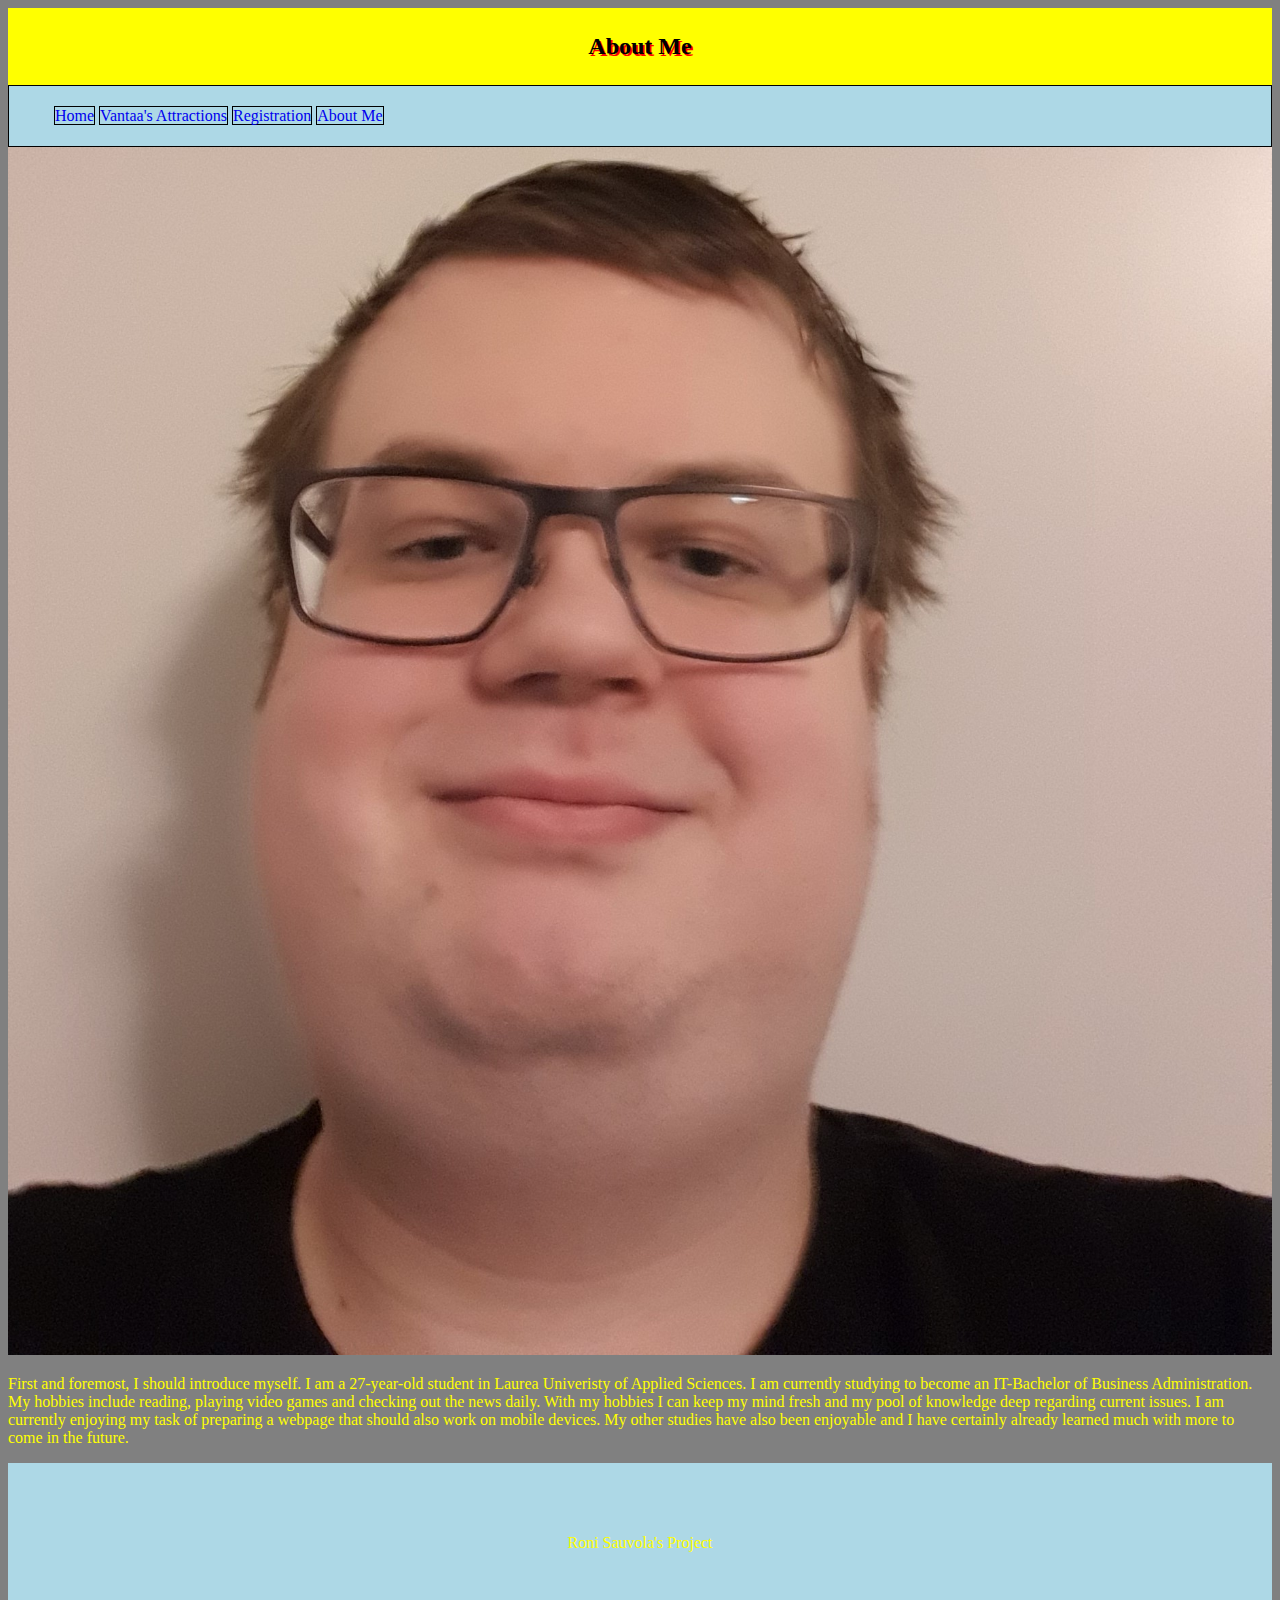
<file: fourth.html>
<!doctype html>
<html lang="en">
  <head>
    <meta charset="utf-8">
    <meta name="viewport" content="width=device-width, initial-scale=1">
    <link href="https://cdn.jsdelivr.net/npm/bootstrap@5.0.2/dist/css/bootstrap.min.css" rel="stylesheet" integrity="sha384-EVSTQN3/azprG1Anm3QDgpJLIm9Nao0Yz1ztcQTwFspd3yD65VohhpuuCOmLASjC" crossorigin="anonymous">
    <link href="styles.css" rel="stylesheet">
	<link href="styles_fourth.css" rel="stylesheet">
	<title>Fourth Page</title>
  </head>
  <body>
  <header>
  <div class="title">
  <h2>About Me</h2>
  </div>
  </header>
  <div class="row">
  <div class="col">
  <div class="links">
  <ul>
  <li><a href="index.html">Home</a></li>
  <li><a href="second.html">Vantaa's Attractions</a></li>
  <li><a href="third.html">Registration</a></li>
  <li><a href="fourth.html">About Me</a></li>
  </ul>
  </div>
  </div>
  </div>
  <div class="row">
  <div class="col"><img src="roni.jpg" alt="Roni" class="roni"></div>
  <div class="col"><p>First and foremost, I should introduce myself. I am a 27-year-old student in Laurea Univeristy of Applied Sciences. I am currently studying to become an IT-Bachelor of Business Administration. My hobbies include reading, playing video games and checking out the news daily. With my hobbies I can keep my mind fresh and my pool of knowledge deep regarding current issues. I am currently enjoying my task of preparing a webpage that should also work on mobile devices. My other studies have also been enjoyable and I have certainly already learned much with more to come in the future.</p></div>
  </div>
  <footer>
  <div class="footer">
  <p>Roni Sauvola's Project</p>
  </div>
  </footer>
 <script src="https://cdn.jsdelivr.net/npm/bootstrap@5.0.2/dist/js/bootstrap.bundle.min.js" integrity="sha384-MrcW6ZMFYlzcLA8Nl+NtUVF0sA7MsXsP1UyJoMp4YLEuNSfAP+JcXn/tWtIaxVXM" crossorigin="anonymous"></script>
  </body>
</html>
</file>
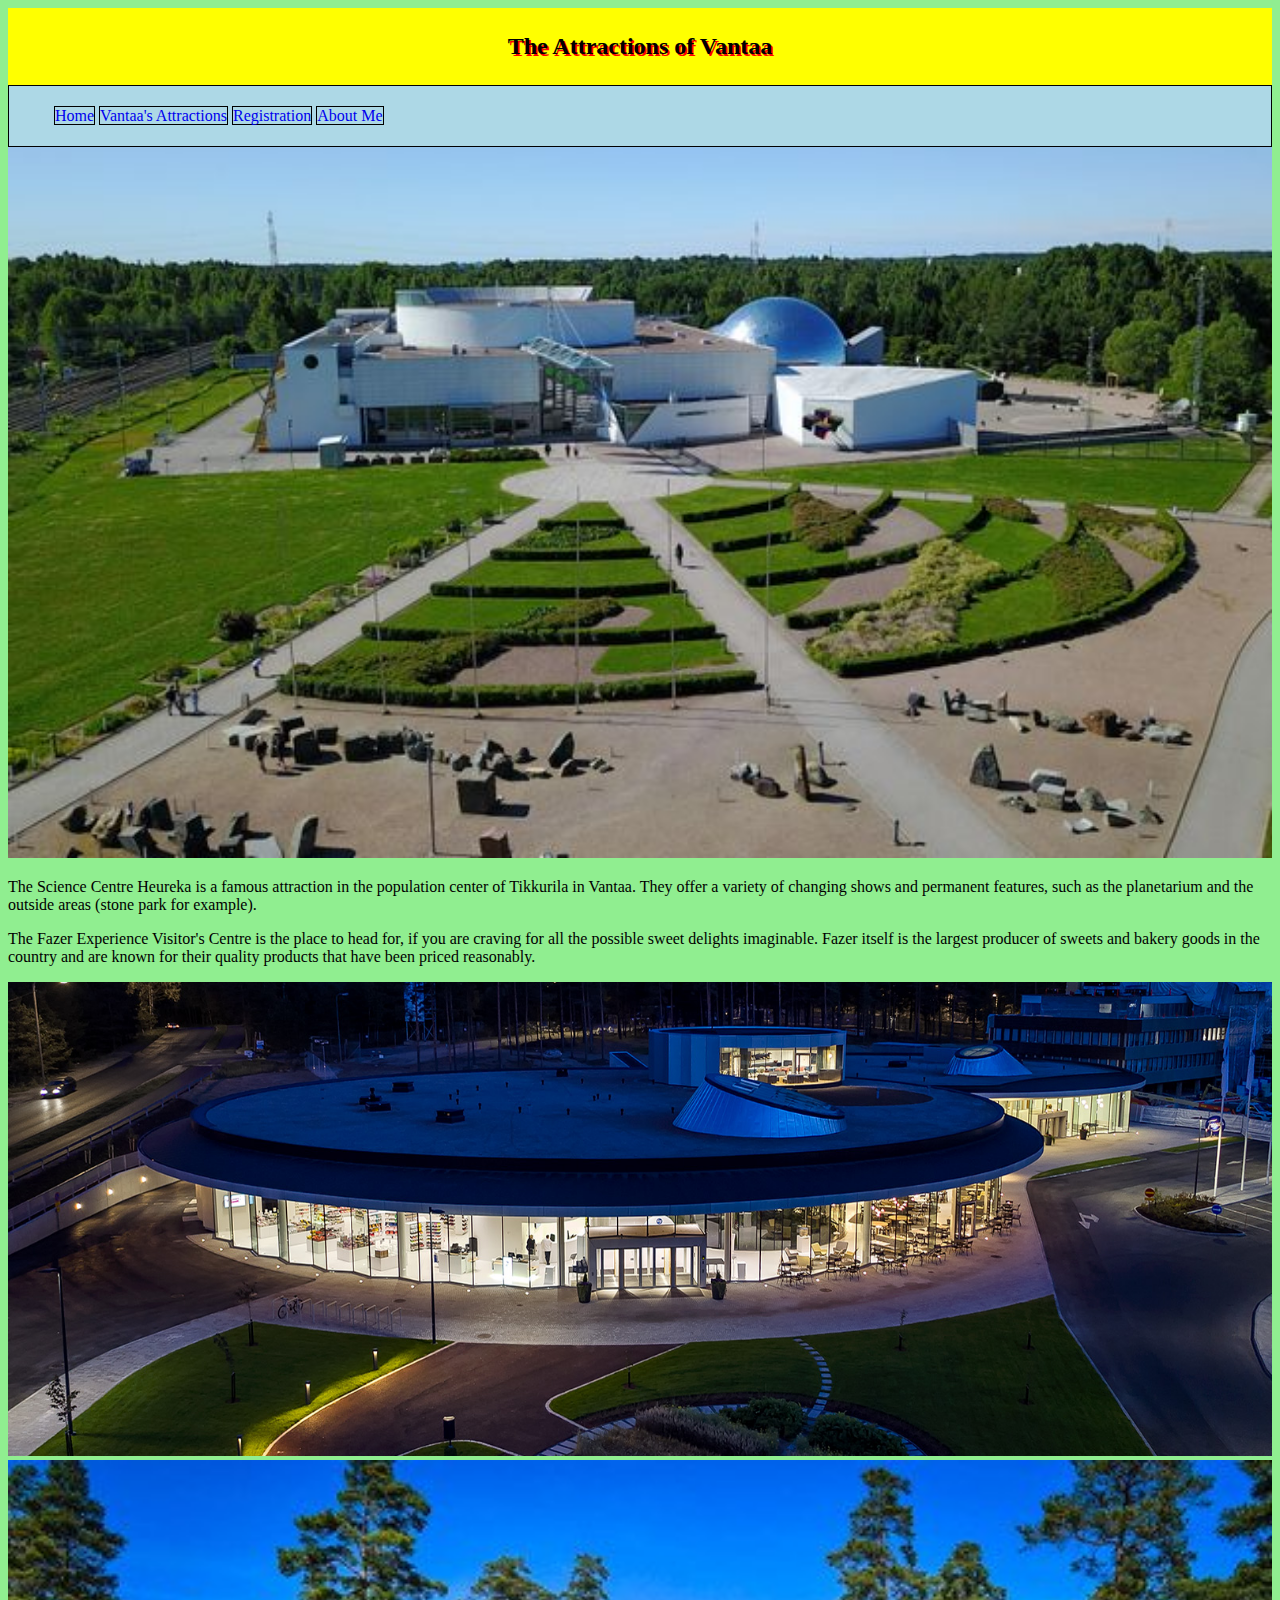
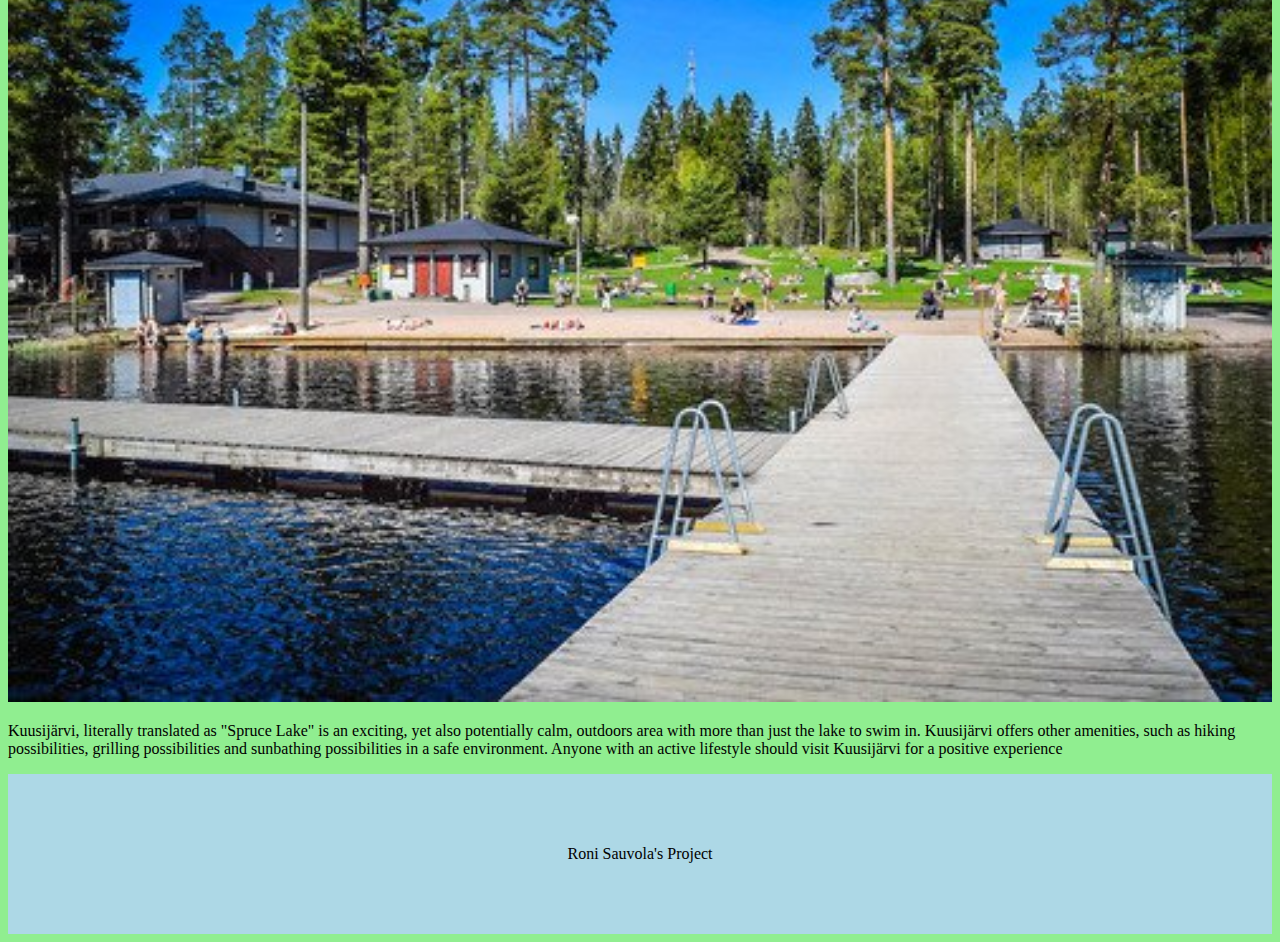
<file: second.html>
<!doctype html>
<html lang="en">
  <head>
    <meta charset="utf-8">
    <meta name="viewport" content="width=device-width, initial-scale=1">
    <link href="https://cdn.jsdelivr.net/npm/bootstrap@5.0.2/dist/css/bootstrap.min.css" rel="stylesheet" integrity="sha384-EVSTQN3/azprG1Anm3QDgpJLIm9Nao0Yz1ztcQTwFspd3yD65VohhpuuCOmLASjC" crossorigin="anonymous">
    <link href="styles.css" rel="stylesheet">
	<link href="styles_second.css" rel="stylesheet">
	<title>Second Page</title>
  </head>
  <body>
  <header>
  <div class="title">
  <h2>The Attractions of Vantaa</h2>
  </div>
  </header>
  <div class="row">
  <div class="col">
  <div class="links">
  <ul>
  <li><a href="index.html">Home</a></li>
  <li><a href="second.html">Vantaa's Attractions</a></li>
  <li><a href="third.html">Registration</a></li>
  <li><a href="fourth.html">About Me</a></li>
  </ul>
  </div>
  </div>
  </div>
  <div class="row">
  <div class="col"><img src="heureka.jpg" alt="Heureka" class="heureka"></div>
  <div class="col"><p>The Science Centre Heureka is a famous attraction in the population center of Tikkurila in Vantaa. They offer a variety of changing shows and permanent features, such as the planetarium and the outside areas (stone park for example).</p></div>
  </div>
  <div class="row">
  <div class="col"><p>The Fazer Experience Visitor's Centre is the place to head for, if you are craving for all the possible sweet delights imaginable. Fazer itself is the largest producer of sweets and bakery goods in the country and are known for their quality products that have been priced reasonably.</p></div>
  <div class="col"><img src="fazer.jpg" alt="Fazer" class="fazer"></div>
  </div>
  <div class="row">
  <div class="col"><img src="kuusi.jpg" alt="Kuusijärvi" class="kuusi"></div>
  <div class="col"><p>Kuusijärvi, literally translated as "Spruce Lake" is an exciting, yet also potentially calm, outdoors area with more than just the lake to swim in. Kuusijärvi offers other amenities, such as hiking possibilities, grilling possibilities and sunbathing possibilities in a safe environment. Anyone with an active lifestyle should visit Kuusijärvi for a positive experience</p></div>
  </div>
  <footer>
  <div class="footer">
  <p>Roni Sauvola's Project</p>
  </div>
  </footer>
 <script src="https://cdn.jsdelivr.net/npm/bootstrap@5.0.2/dist/js/bootstrap.bundle.min.js" integrity="sha384-MrcW6ZMFYlzcLA8Nl+NtUVF0sA7MsXsP1UyJoMp4YLEuNSfAP+JcXn/tWtIaxVXM" crossorigin="anonymous"></script>
  </body>
</html>
</file>
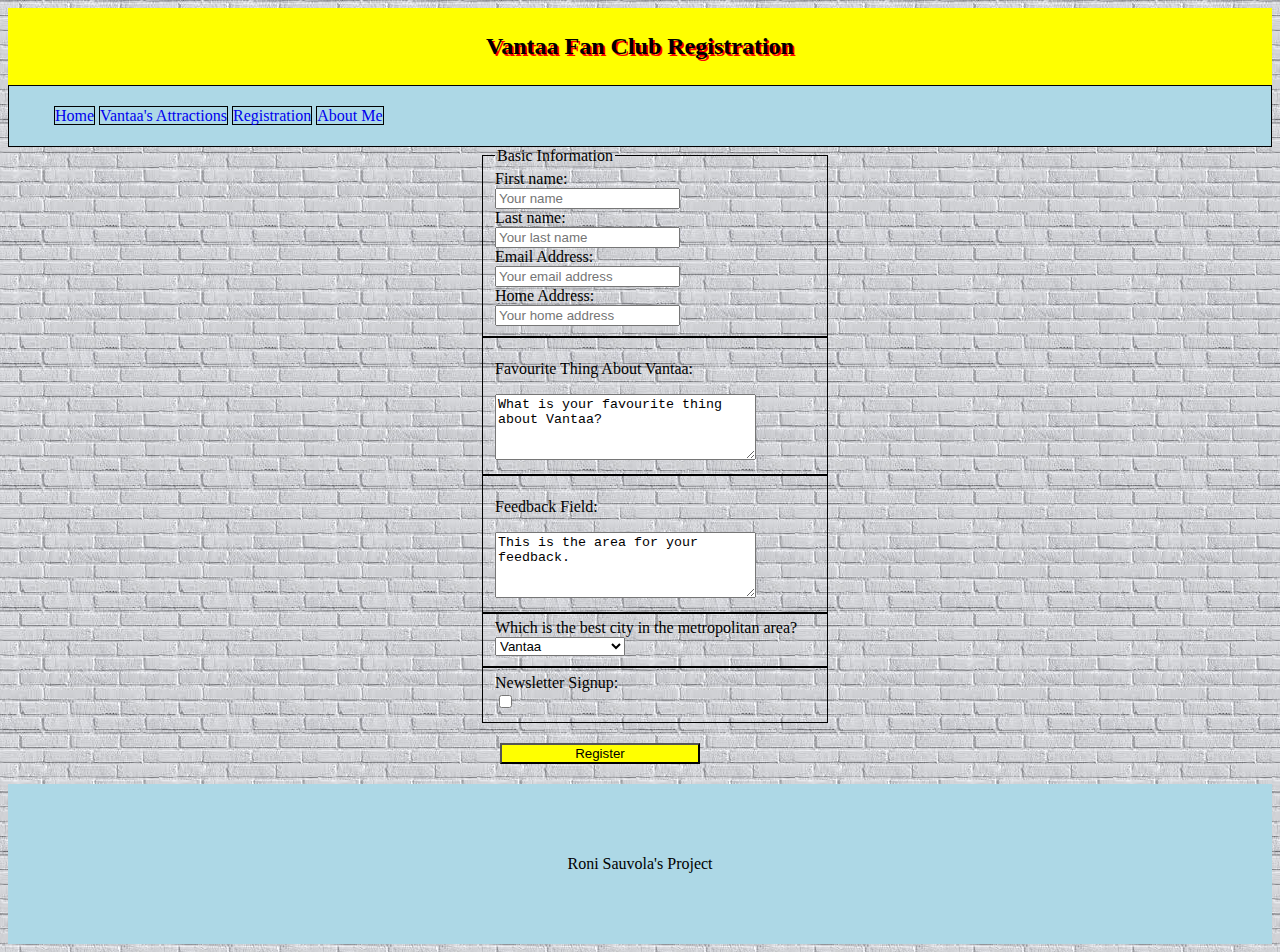
<file: third.html>
<!doctype html>
<html lang="en">
  <head>
    <meta charset="utf-8">
    <meta name="viewport" content="width=device-width, initial-scale=1">
    <link href="https://cdn.jsdelivr.net/npm/bootstrap@5.0.2/dist/css/bootstrap.min.css" rel="stylesheet" integrity="sha384-EVSTQN3/azprG1Anm3QDgpJLIm9Nao0Yz1ztcQTwFspd3yD65VohhpuuCOmLASjC" crossorigin="anonymous">
    <link href="styles.css" rel="stylesheet">
	<link href="styles_third.css" rel="stylesheet">
	<title>Third Page</title>
  </head>
  <body style="background-image: url('wall.jpg')">
  <header>
  <div class="title">
  <h2>Vantaa Fan Club Registration</h2>
  </div>
  </header>
  <div class="row">
  <div class="col">
  <div class="links">
  <ul>
  <li><a href="index.html">Home</a></li>
  <li><a href="second.html">Vantaa's Attractions</a></li>
  <li><a href="third.html">Registration</a></li>
  <li><a href="fourth.html">About Me</a></li>
  </ul>
  </div>
  </div>
  </div>
  	<form>
		<fieldset>
			<legend>Basic Information</legend>
			<label for="fname">First name:</label><br>
			<input type="text" id="fname" name="fname" placeholder="Your name"><br>
			<label for="lname">Last name:</label><br>
			<input type="text" id="lname" name="lname" placeholder="Your last name"><br>
			<label for="email">Email Address:</label><br>
			<input type="text" id="email" name="email" placeholder="Your email address"><br> 
			<label for="email">Home Address:</label><br>
			<input type="text" id="home" name="home" placeholder="Your home address"><br> 
		</fieldset>
		<fieldset>
			<p><label for="favourite">Favourite Thing About Vantaa:</label></p>
			<textarea id="favourite" name="favourite" rows="4" cols="30">What is your favourite thing about Vantaa?</textarea><br>
		</fieldset>
		<fieldset>
			<p><label for="feedback">Feedback Field:</label></p>
			<textarea id="feedback" name="feedback" rows="4" cols="30">This is the area for your feedback.</textarea><br>
		</fieldset>
		<fieldset>
			<label for="check">Which is the best city in the metropolitan area?</label><br>
			<select name="movie" id="movie">
				<option value="vantaa1">Vantaa</option>
				<option value="vantaa2">Vantaa even more</option>
				<option value="vantaa3">Vantaa the most</option>
			</select><br>
		</fieldset>
		<fieldset>
			<label for="check">Newsletter Signup:</label><br>
			<input type="checkbox" id="check" name="check"><br>
		</fieldset>
	
		<input type="submit" value="Register" class="submit">
	</form>
  <footer>
  <div class="footer">
  <p>Roni Sauvola's Project</p>
  </div>
  </footer>
 <script src="https://cdn.jsdelivr.net/npm/bootstrap@5.0.2/dist/js/bootstrap.bundle.min.js" integrity="sha384-MrcW6ZMFYlzcLA8Nl+NtUVF0sA7MsXsP1UyJoMp4YLEuNSfAP+JcXn/tWtIaxVXM" crossorigin="anonymous"></script>
  </body>
</html>
</file>
<file: styles.css>
.title {
	text-align:center;
	background-color:yellow;
	padding:5px;
	text-shadow:2px 2px red;
}
.footer {
	text-align:center;
	padding:55px;
	background-color:lightblue;
	font-family:broadway;
}
.links {
	border:solid 1px;
	background-color:lightblue;
	padding:5px;
}
body {
	overflow-x: hidden;
}
a:link {
	text-decoration:none;
}
li {
	border:solid 1px;
	display: inline;
}
a:hover {
	color:red;
	background-color:yellow;
	transition:1s;
}
</file>
<file: styles_fourth.css>
.roni {
	width:100%;
	height:auto;
}
p {
	color:yellow;
}
body {
	background-color:gray;
}
</file>
<file: styles_second.css>
.heureka {
	width: 100%;
	height:auto;
}
.fazer {
	width:100%;
	height:auto;
}
.kuusi {
	width:100%;
	height:auto;
}
body {
	background-color:lightgreen;
}
</file>
<file: styles_third.css>
form {
	margin:10px;
	width:320px;
	margin: auto;
}
.submit {
	margin:20px;
	background-color:yellow;
	width:200px;
}
fieldset {
	border:1px solid black;
	width:320px;
}
</file>
